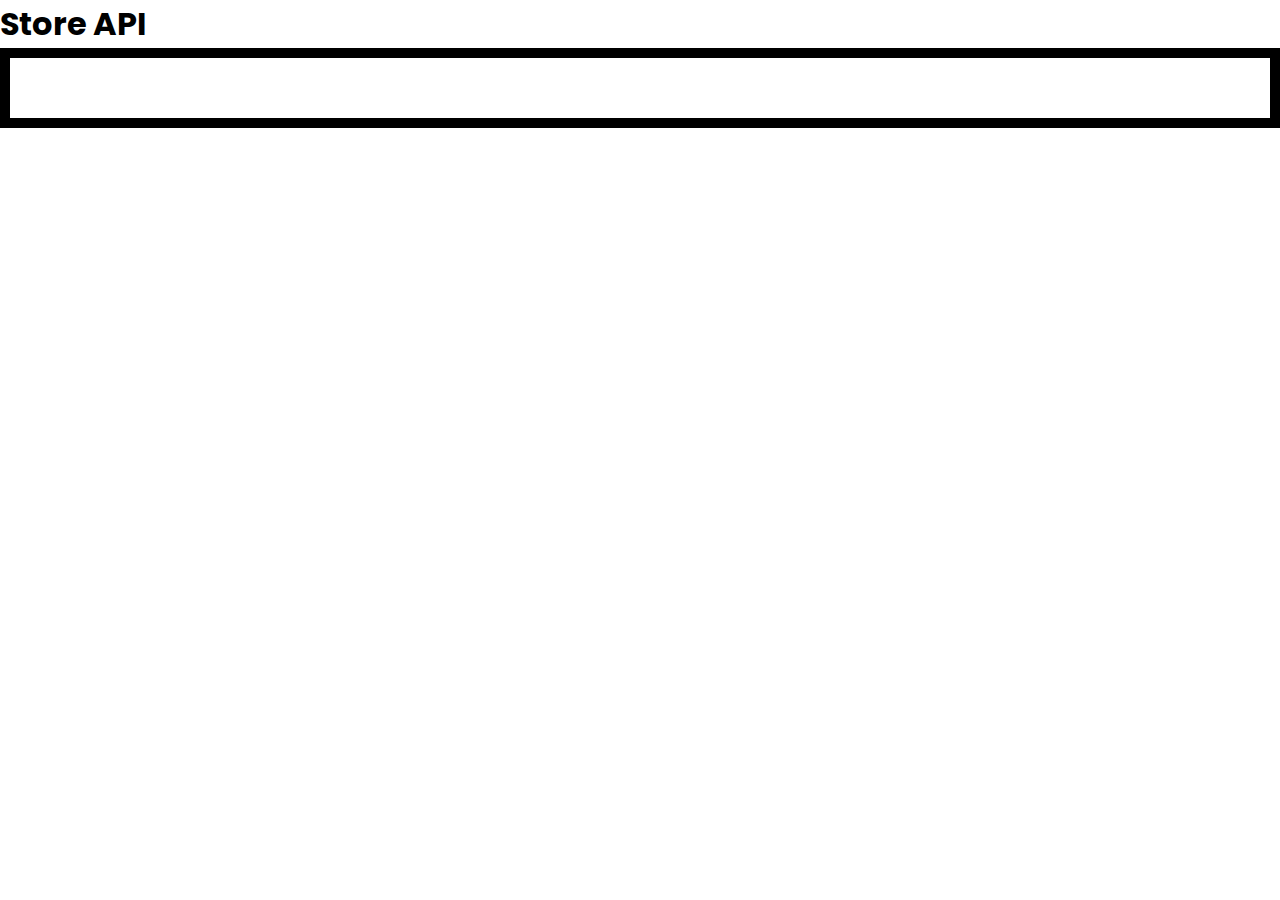
<file: index.html>
<!DOCTYPE html>
<html>
<head>
    <meta charset='utf-8'>
    <meta http-equiv='X-UA-Compatible' content='IE=edge'>
    <title>Page Title</title>
    <meta name='viewport' content='width=device-width, initial-scale=1'>
    <link rel='stylesheet' type='text/css' media='screen' href='./main.css'>
    <script defer src='./main.js'></script>
</head>
<body>
    <div class="main">
        <h1>Store API</h1>
        <div id="container"></div>
    </div>
</body>
</html>
</file>
<file: main.css>
@import url('https://fonts.googleapis.com/css2?family=Poppins:wght@400;500;600;700&display=swap');

* {
    margin:0;
    padding: 0;
    box-sizing: border-box;
    font-family: 'Poppins', sans-serif;
}

#container {
    border: 10px solid black;
    padding: 30px;
    display: flex;
    flex-wrap: wrap;
    justify-content: flex-start;
    align-items: center;
    gap: 30px;
    
}

.card {
    height: 300px;
    width: 300px;
    background-color: dodgerblue;
    border-radius: 10px;

}

.title {
    font-size: 12px;
}
</file>
